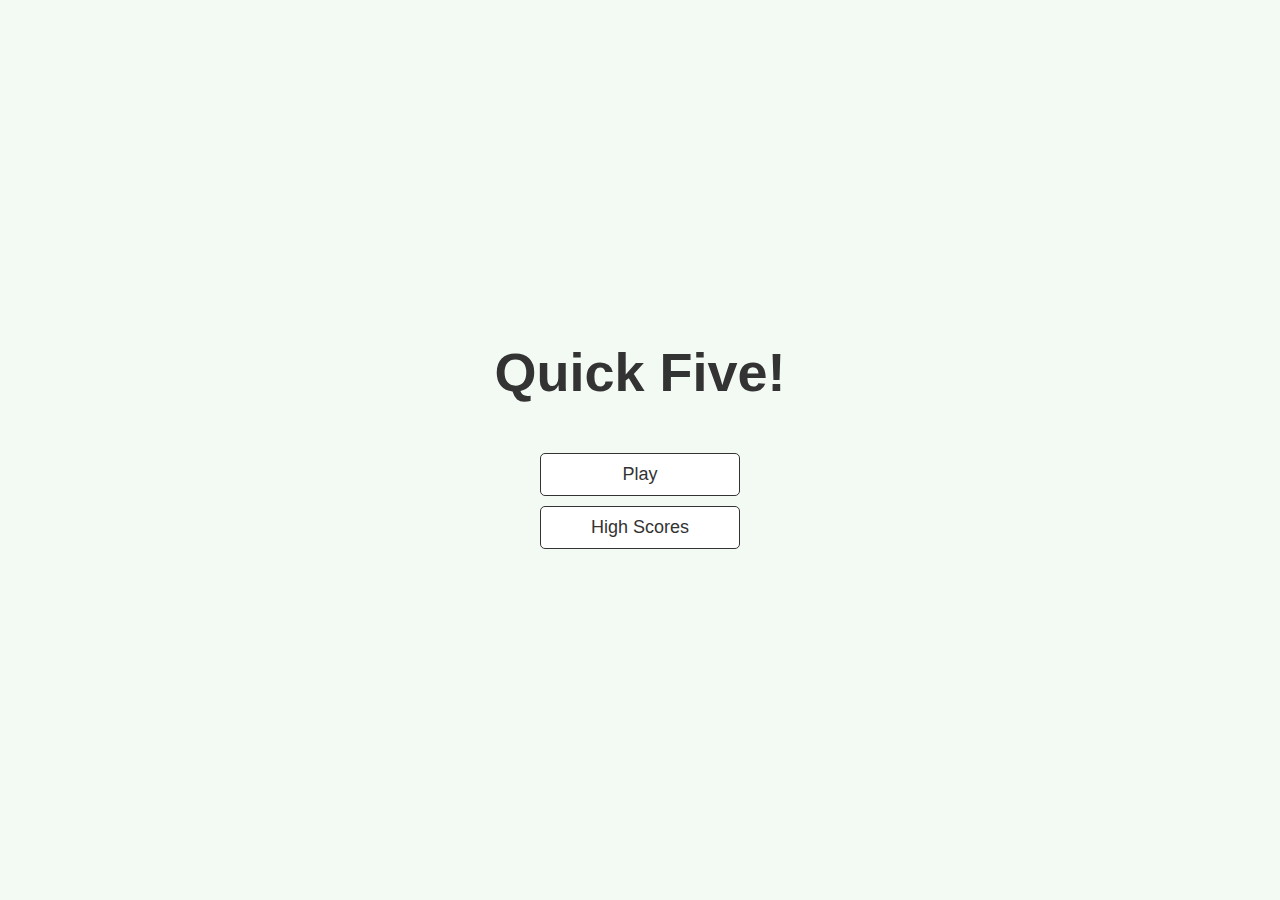
<file: index.html>
<!DOCTYPE html>
<html lang="en">

<head>
    <meta charset="UTF-8">
    <meta http-equiv="X-UA-Compatible" content="IE=edge">
    <meta name="viewport" content="width=device-width, initial-scale=1.0">
    <link rel="stylesheet" href="./style.css">
    <title>Quick Five</title>
</head>

<body>
    <div class="container">
        <div id="home" class="flex-center flex-column">
            <h1>Quick Five!</h1>
            <a class="btn" href="./countdown.html">Play</a>
            <a class="btn" href="./highscores.html">High Scores</a>
        </div>
    </div>
</body>

</html>
</file>
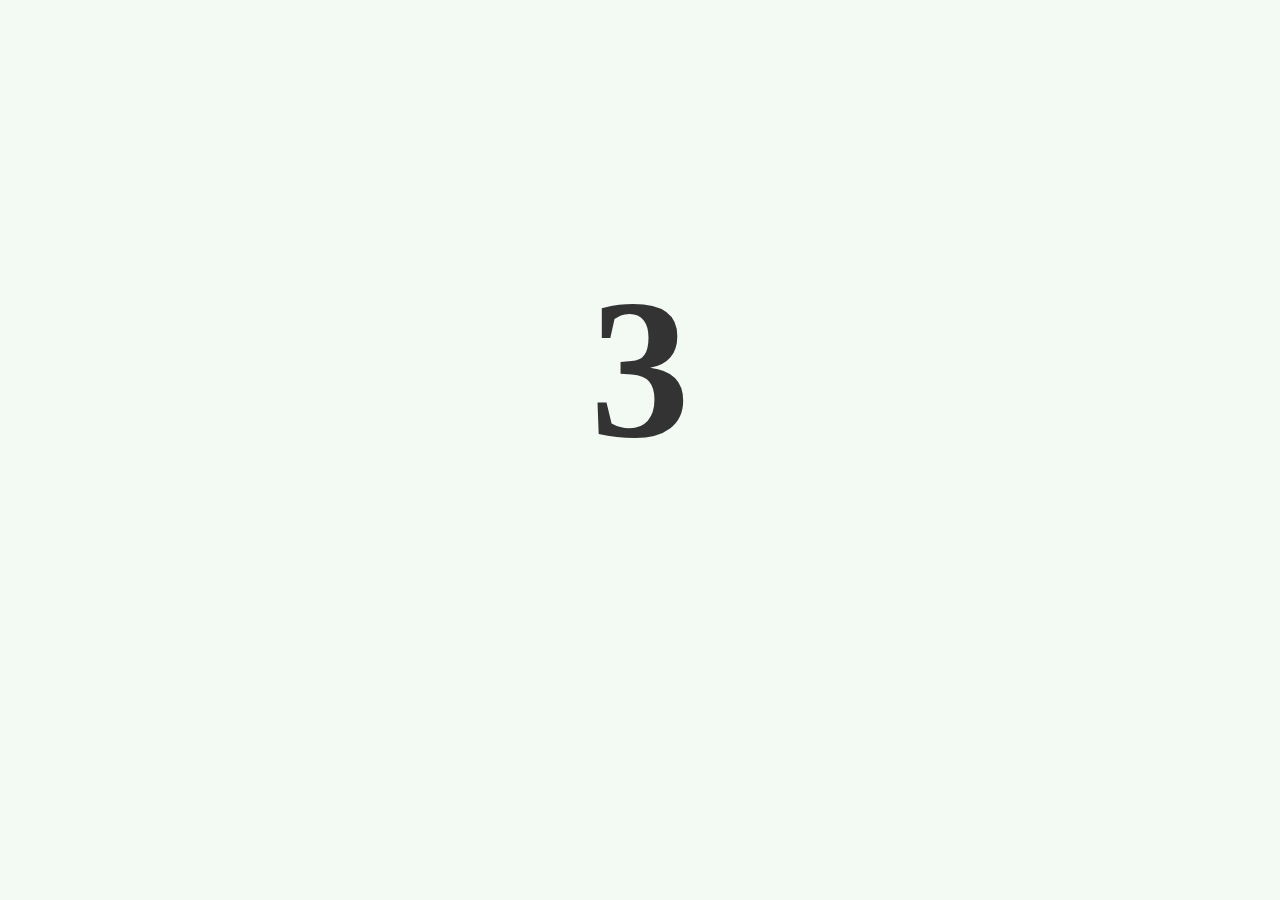
<file: countdown.html>
<!DOCTYPE html>
<html lang="en">

<head>
    <meta charset="UTF-8">
    <meta http-equiv="X-UA-Compatible" content="IE=edge">
    <meta name="viewport" content="width=device-width, initial-scale=1.0">
    <script src="./countdown.js" defer></script>
    <link rel="stylesheet" href="./countdown.css">
    <title>Ready!</title>
</head>

<body>
    <div id="counter-div">
        <h1 id="count">3</h1>
    </div>
</body>

</html>
</file>
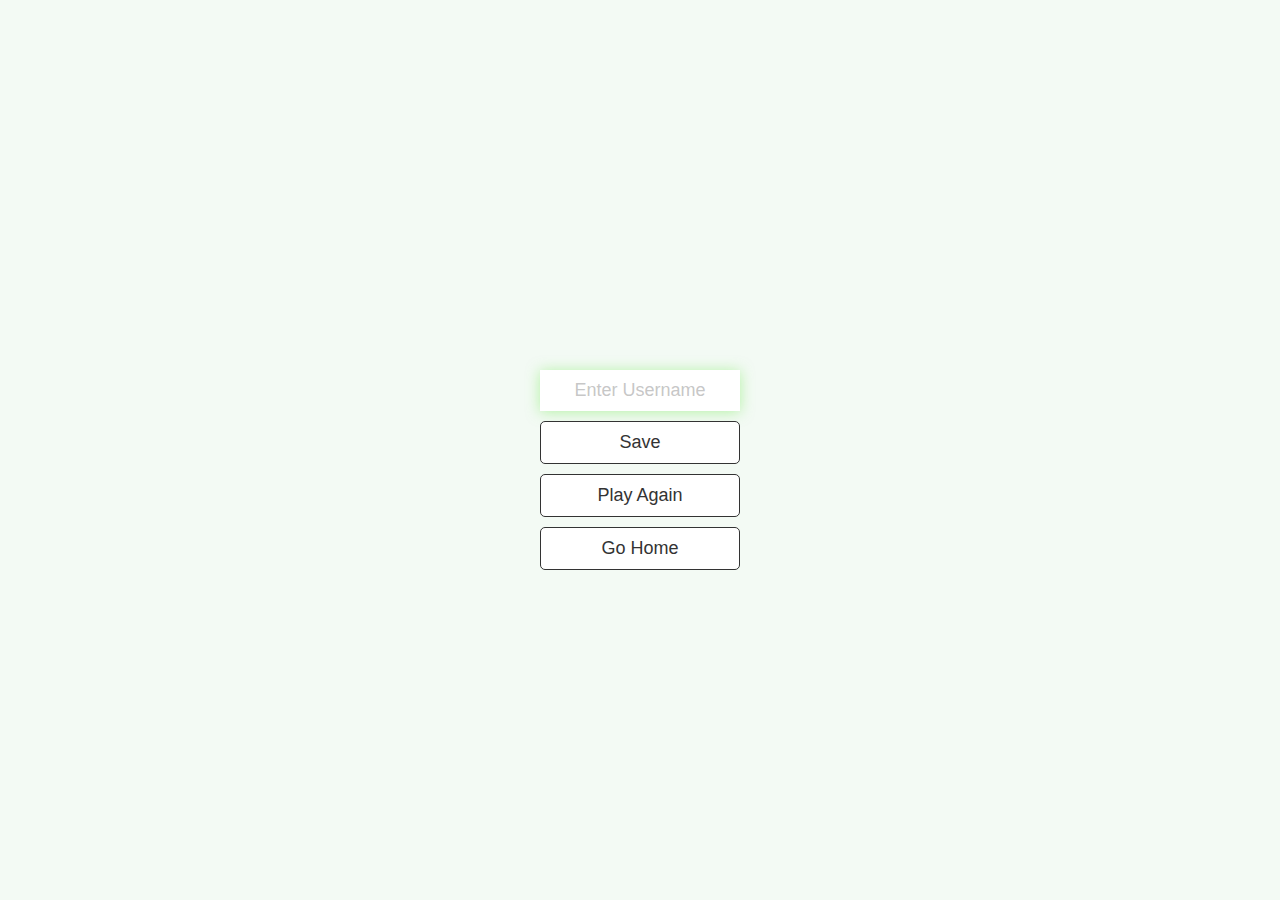
<file: end.html>
<!DOCTYPE html>
<html lang="en">

<head>
    <meta charset="UTF-8">
    <meta http-equiv="X-UA-Compatible" content="IE=edge">
    <meta name="viewport" content="width=device-width, initial-scale=1.0">
    <link rel="stylesheet" href="./style.css">
    <script src="./end.js" defer></script>
    <title>Congrats!</title>
</head>

<body>
    <div class="container">
        <div id="end" class="flex-center flex-column">
            <h1 id="finalScore">0</h1>
            <form action="">
                <input type="text" id="username" name="username" placeholder="Enter Username">
                <button type="submit" class="btn" id="saveScore" disabled>Save</button>
            </form>
            <a class="btn" href="./countdown.html">Play Again</a>
            <a class="btn" href="./index.html">Go Home</a>
        </div>
    </div>
</body>

</html>
</file>
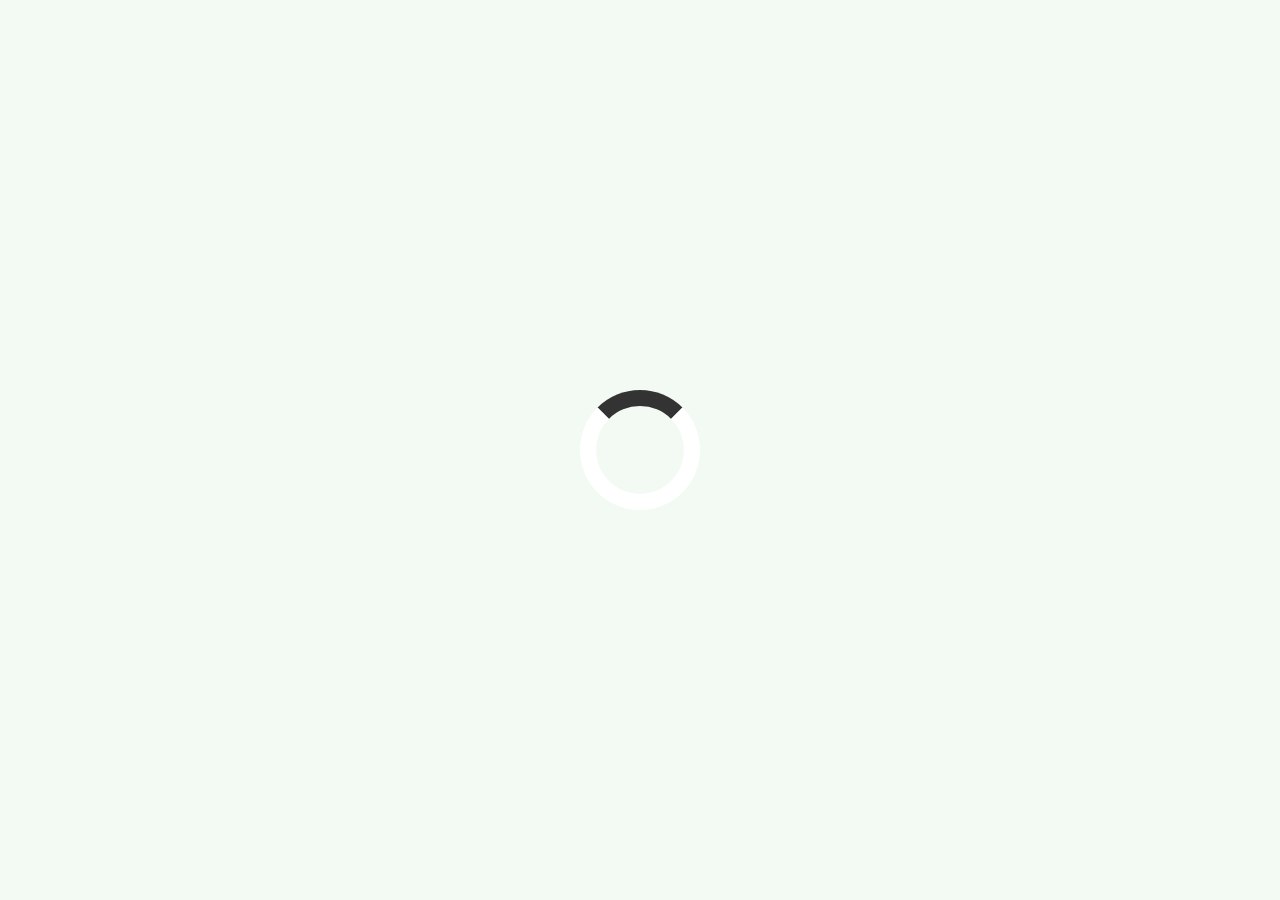
<file: game.html>
<!DOCTYPE html>
<html lang="en">

<head>
    <meta charset="UTF-8">
    <meta http-equiv="X-UA-Compatible" content="IE=edge">
    <meta name="viewport" content="width=device-width, initial-scale=1.0">
    <link rel="stylesheet" href="game.css">
    <link rel="stylesheet" href="./style.css">
    <script src="./game.js" defer></script>
    <title>Quick Quiz - Play</title>
</head>

<body>

    <div class="container">
        <div id="loader"></div>
        <div id="game" class="justify-center flex-column hidden">
            <div class="heads-up-display">
                <div class="heads-up-div">
                    <p class="question hud-text" id="questionCounterText">Question</p>
                    <div class="progress-bar">
                        <div id="progressBarFull">

                        </div>
                    </div>
                </div>
                <div class="head-up-div">
                    <p class="score">Score</p>
                    <h1 class="hud-text" id="scoreText">0</h1>
                </div>
            </div>
            <h2 id="question"></h2>
            <div class="option-container">
                <p class="option-prefix">A</p>
                <p class="option-text" data-number="1"></p>
            </div>
            <div class="option-container">
                <p class="option-prefix">B</p>
                <p class="option-text" data-number="2"></p>
            </div>
            <div class="option-container">
                <p class="option-prefix">C</p>
                <p class="option-text" data-number="3"></p>
            </div>
            <div class="option-container">
                <p class="option-prefix">D</p>
                <p class="option-text" data-number="4"></p>
            </div>
        </div>
    </div>
</body>

</html>
</file>
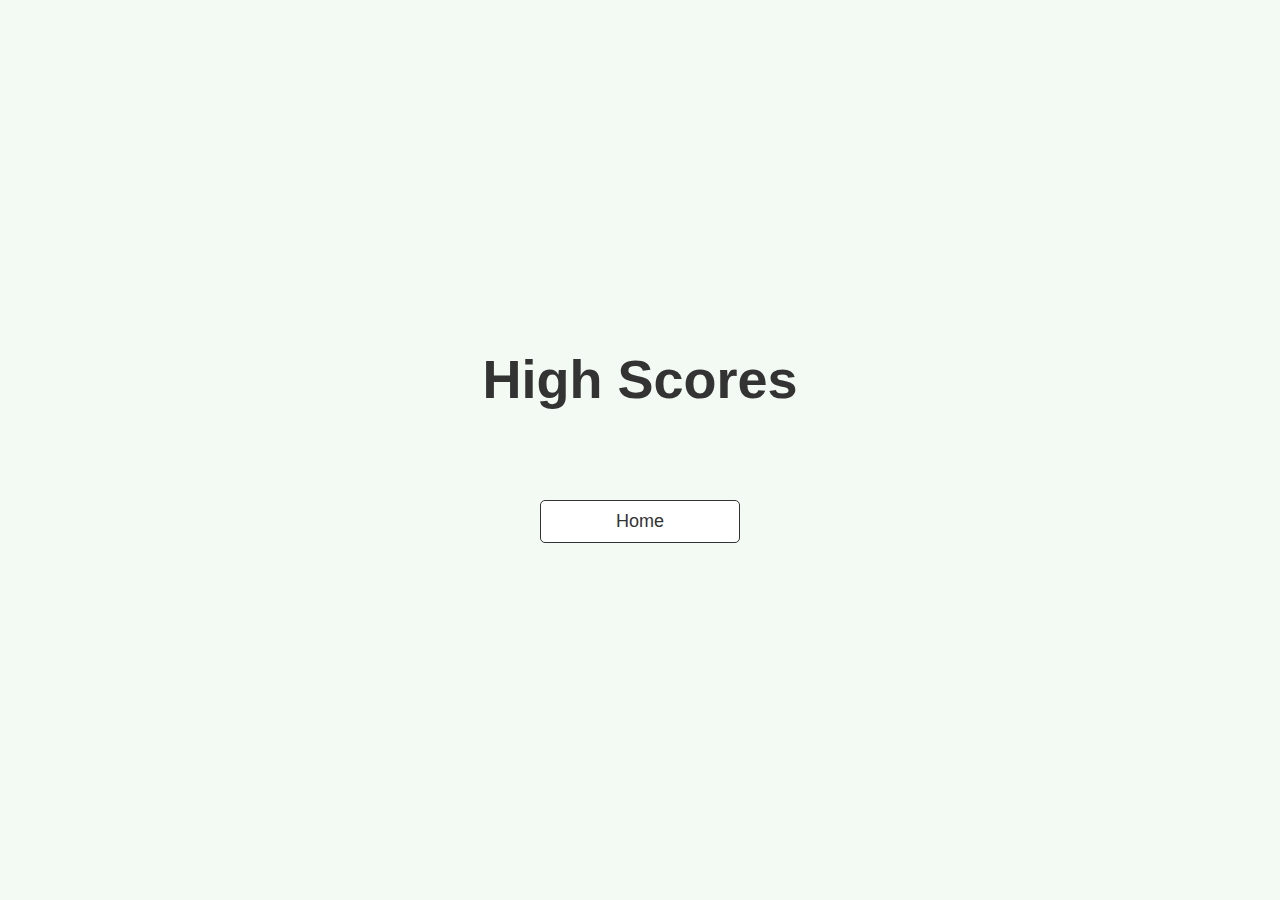
<file: highscores.html>
<!DOCTYPE html>
<html lang="en">

<head>
    <meta charset="UTF-8">
    <meta http-equiv="X-UA-Compatible" content="IE=edge">
    <meta name="viewport" content="width=device-width, initial-scale=1.0">
    <link rel="stylesheet" href="style.css">
    <link rel="stylesheet" href="highscores.css">
    <script src="./highscores.js" defer></script>
    <title>High Scores</title>
</head>

<body>
    <div class="container">
        <div id="highscores" class="flex-center flex-column">
            <h1 id="finalScore">High Scores</h1>
            <ul id="highScoresList"></ul>
            <a class="btn" href="./index.html">Home</a>
        </div>
    </div>
</body>

</html>
</file>
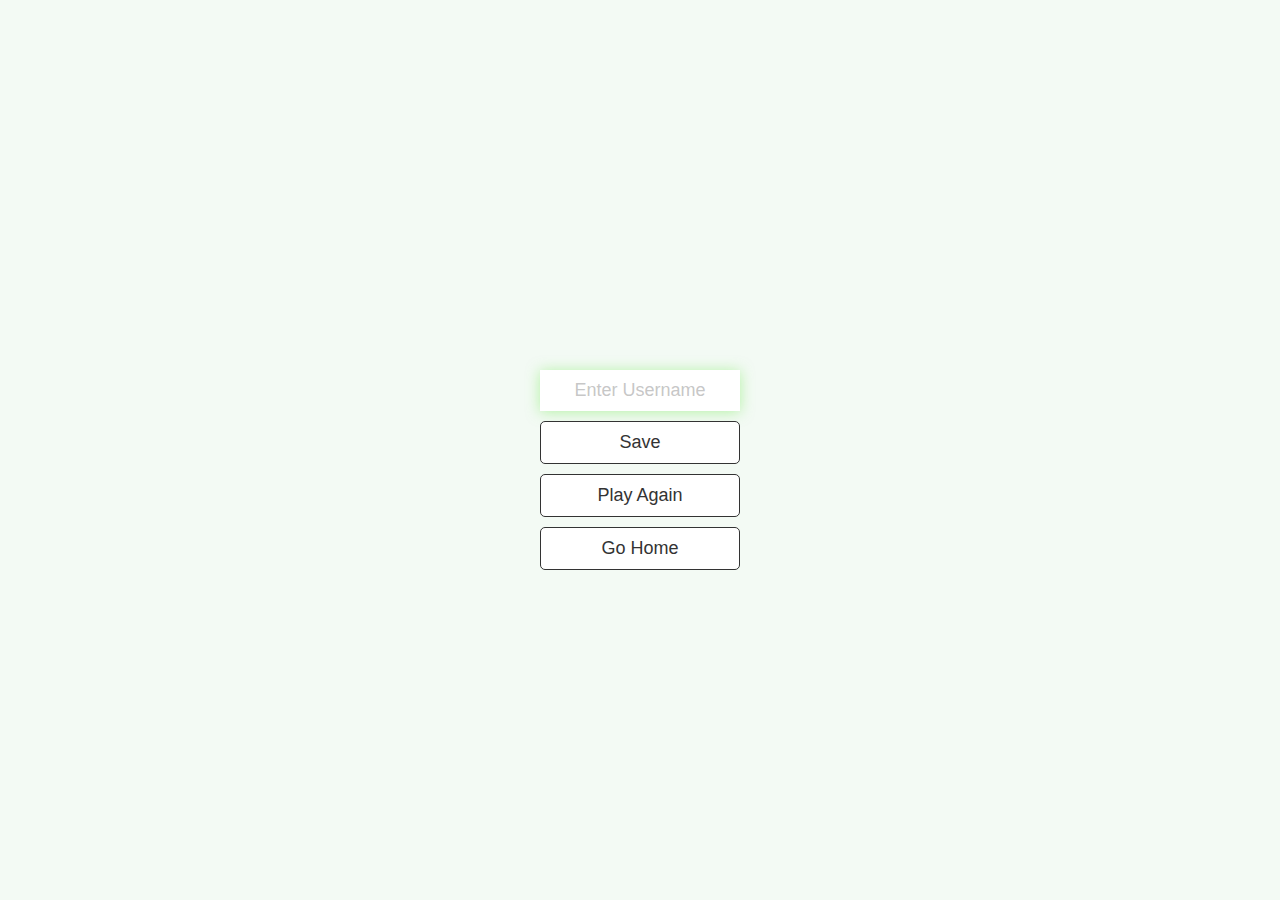
<file: last_page.html>
<!DOCTYPE html>
<html lang="en">

<head>
    <meta charset="UTF-8">
    <meta http-equiv="X-UA-Compatible" content="IE=edge">
    <meta name="viewport" content="width=device-width, initial-scale=1.0">
    <link rel="stylesheet" href="./style.css">
    <script src="./last_page.js" defer></script>
    <title>Congrats!</title>
</head>

<body>
    <div class="container">
        <div id="end" class="flex-center flex-column">
            <h1 id="finalScore">0</h1>
            <form action="">
                <input type="text" id="username" name="username" placeholder="Enter Username">
                <button type="submit" class="btn" id="saveScore" disabled>Save</button>
            </form>
            <a class="btn" href="./countdown.html">Play Again</a>
            <a class="btn" href="./index.html">Go Home</a>
        </div>
    </div>
</body>

</html>
</file>
<file: style.css>
:root {
    background-color: #f3faf4;
    font-size: 62.5%;
}

* {
    box-sizing: border-box;
    padding: 0;
    margin: 0;
    font-family: calibri, Arial, Helvetica, sans-serif;
    color: #333;
}

h1,
h2,
h3,
h4 {
    margin-bottom: 1rem;
}

h1 {
    font-size: 5.4rem;
    color: #333;
    margin-bottom: 5rem;
}

h1>span {
    font-size: 2.4rem;
    font-weight: 500;
}

h2 {
    font-size: 4.2rem;
    margin-bottom: 4rem;
    font-weight: 700;
}

h3 {
    font-size: 2.8rem;
    font-weight: 500;
}

/* Utilities */
.container {
    width: 100%;
    height: 100vh;
    display: flex;
    justify-content: center;
    align-items: center;
    max-width: 80rem;
    margin: 0 auto;
    padding: 2rem;
}

.container>* {
    width: 100%;
}

.flex-column {
    display: flex;
    flex-direction: column;
}

.flex-center {
    justify-content: center;
    align-items: center;
}

.justify-center {
    justify-content: center;
}

.text-center {
    text-align: center;
}

.hidden {
    display: none;
}

/* Buttons */
.btn {
    font-size: 1.8rem;
    padding: 1rem 0;
    width: 20rem;
    text-align: center;
    border: 0.1rem solid #333;
    border-radius: 5px;
    margin-bottom: 1rem;
    text-decoration: none;
    color: #333;
    background-color: white;
}

.btn:hover {
    cursor: pointer;
    box-shadow: 0 0.4rem 1.4rem 0 rgba(116, 235, 86, 0.5);
    transform: translateY(-0.1rem);
    transition: transform 150ms;
}

.btn[disabled]:hover {
    cursor: not-allowed;
    box-shadow: none;
    transform: none;
}

/* End Page Style */
form {
    width: 100%;
    display: flex;
    flex-direction: column;
    align-items: center;
}

input {
    margin-bottom: 1rem;
    width: 20rem;
    padding: 1rem;
    font-size: 1.8rem;
    /* color: #56a5eb; */
    border: none;
    box-shadow: 0 0.1rem 1.4rem rgba(116, 235, 86, 0.5);
}

input::placeholder {
    color: #aaaa;
    text-align: center;
}
</file>
<file: countdown.css>
:root {
    background-color: #f3faf4;
    font-size: 62.5%;
}

* {
    box-sizing: border-box;
    border: 0;
    padding: 0;
}

#counter-div {
    display: flex;
    width: 100%;
    height: 80vh;
    margin: 0 auto;
}

#count {
    display: flex;
    justify-content: center;
    align-items: center;
    width: 80%;
    margin: 0 auto;
    font-size: 20rem;
    font-family: garamond;
    color: #333;
}
</file>
<file: game.css>
* {
    border: 0;
    padding: 0;
}

.option-container {
    display: flex;
    margin: 0 auto 0.5rem auto;
    width: 90%;
    font-size: 1.8rem;
    border: 0.1rem solid rgba(116, 235, 86, 0.5);
    border-radius: 5px;
    background-color: white;
}

h2 {
    text-align: center;
}

.option-container:hover {
    cursor: pointer;
    box-shadow: 0 0.4rem 1.4rem 0 rgba(116, 235, 86, 0.5);
    transform: translateY(-0.1rem);
    transition: transform 150ms;
}

.option-prefix {
    padding: 1.5rem 2.5rem;
    background-color: #333;
    color: white;
    border-radius: 3px;
}

.option-text {
    padding: 1.5rem;
    width: 100%;
}

.correct {
    background-color: #28a745;
}

.incorrect {
    background-color: #dc3545;
}

/* heads-up-display */

.heads-up-display {
    display: flex;
    justify-content: space-between;
}

.hud-text {
    text-align: center;
}

.question,
.score {
    font-size: 2rem;
}

.progress-bar {
    width: 20rem;
    height: 4rem;
    border: 0.3rem solid #333;
    border-radius: 5px;
}

#progressBarFull {
    height: 3.4rem;
    background-color: #333;
    width: 0;
}

/* loader */
#loader {
    border: 1.6rem solid white;
    border-radius: 50%;
    border-top: 1.6rem solid #333;
    width: 12rem;
    height: 12rem;
    animation: spin 2s linear infinite;
}
@keyframes spin {
    0% {
        transform:rotate(0deg)
    }
    100% {
        transform: rotate(360deg);
    }
}
</file>
<file: highscores.css>
#highScoresList {
    list-style: none;
    padding-left: 0;
    margin-bottom: 4rem;
}

.highScore {
    font-size: 2.5rem;
    margin-bottom: 0.5rem;
}

.highScore:hover{
    transform: scale(1.1);
}
</file>
